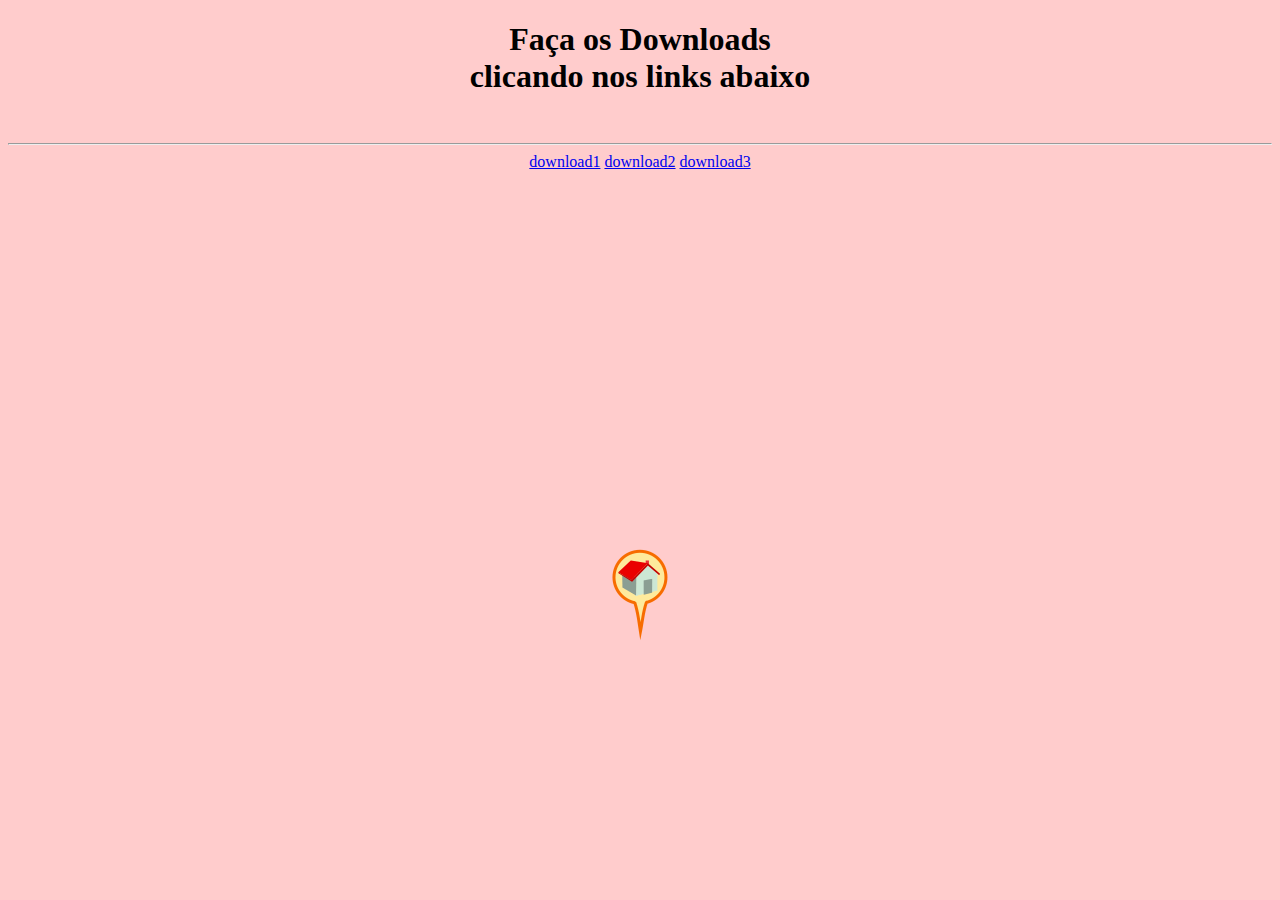
<file: download.html>
<!DOCTYPE html>
<html>
<head>
	<meta charset="utf-8">
	<h1 align="center">Faça os Downloads</br>clicando nos links abaixo</h1></br>
	<hr>
</head>
<body bgcolor="FFCCCC" align="center">
	<tr>
	<a href="downloads/download.zip">download1</a>
	<a href="downloads/download2.zip">download2</a>
	<a href="downloads/download3.zip">download3</a>
	</tr>
</br></br></br></br></br></br></br></br></br></br></br></br></br></br></br></br></br></br></br></br></br></br>

<a href="index.html"> <img src="imagens/icone-Casa.png" align="center"/> </a>
</body>
</html>
</file>
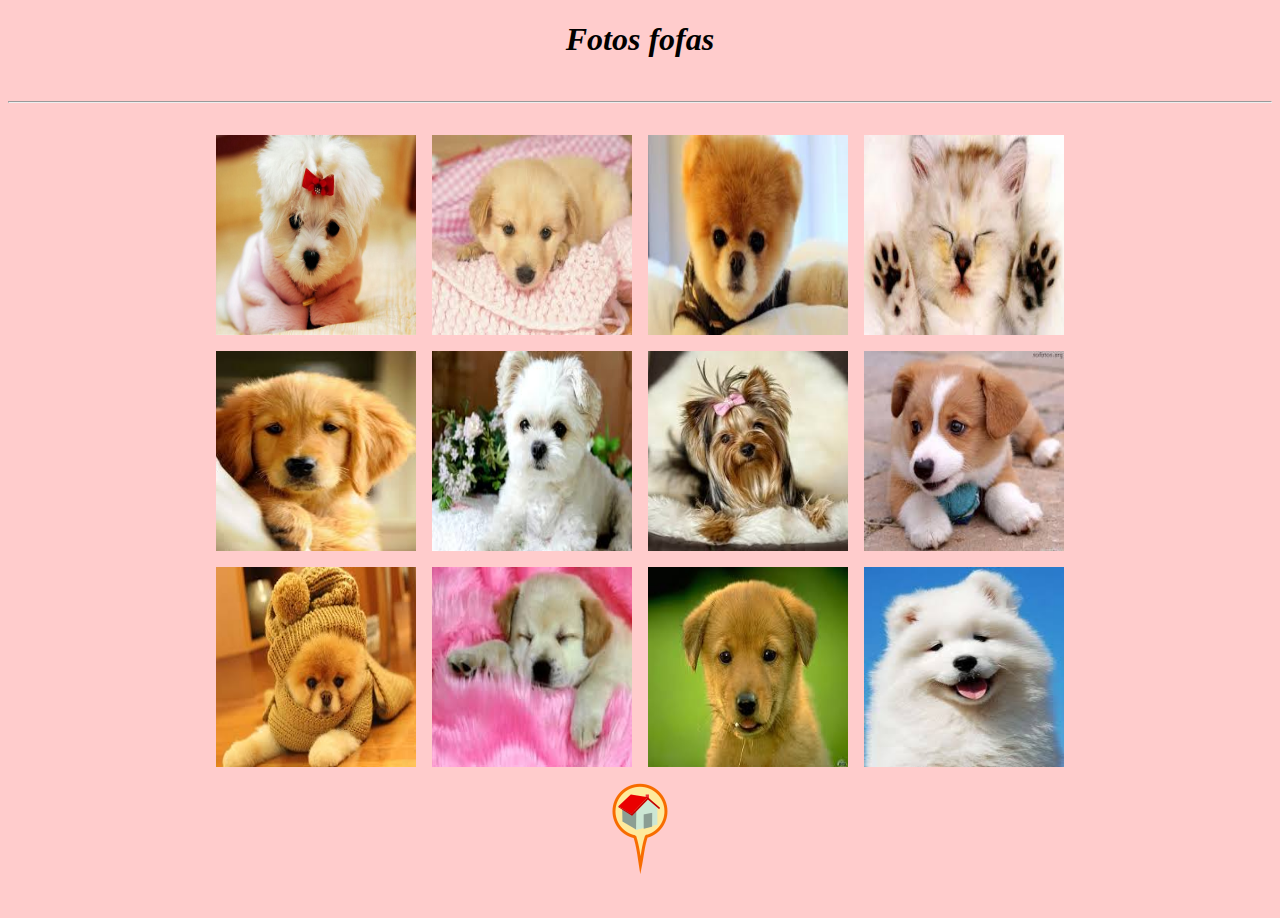
<file: fotos.html>
<!DOCTYPE html>
<html>
<head>
	<meta charset="utf-8">
  <h1><i>Fotos fofas<i><h1>
</head>
<hr>
<body bgcolor="FFCCCC" align="center">
  <img src="imagens/foto1.jpg" width="200" height="200">
  <img src="imagens/foto2.jpg" width="200" height="200">
  <img src="imagens/foto3.jpg" width="200" height="200">
  <img src="imagens/foto4.jpg" width="200" height="200">
</br>
  <img src="imagens/foto5.jpg" width="200" height="200">
  <img src="imagens/foto6.jpg" width="200" height="200">
  <img src="imagens/foto7.jpg" width="200" height="200">
  <img src="imagens/foto8.jpg" width="200" height="200">
</br>
  <img src="imagens/foto9.jpg" width="200" height="200">
  <img src="imagens/foto10.jpg" width="200" height="200">
  <img src="imagens/foto11.jpg" width="200" height="200">
  <img src="imagens/foto12.jpg" width="200" height="200">
</br>
</body>
</head>
</html>
<a href="index.html"> <img src="imagens/icone-Casa.png" align="center"/> </a>
</center>
</file>
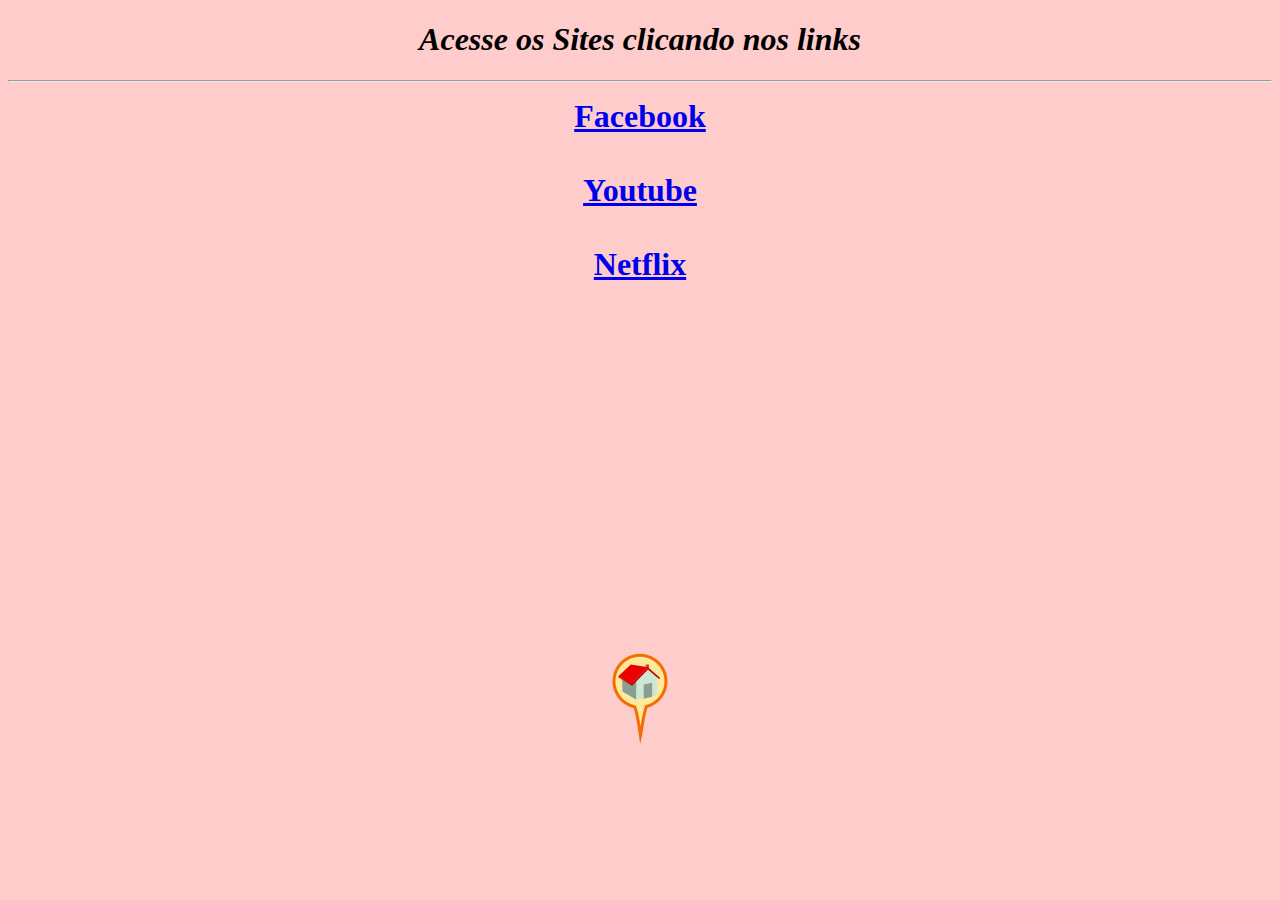
<file: sites.html>
<!DOCTYPE html>
<html>
<head>
	<meta charset="utf-8">
	<h1><i>Acesse os Sites clicando nos links</i><h1>
<hr>
</head>
<body bgcolor="FFCCCC" align="center">
	<a href="https://www.facebook.com/" target="_blank"> Facebook </a> </br></br>
	<a href="https://www.youtube.com/?gl=BR&hl=pt" target="_blank"> Youtube </a> </br></br>
	<a href="https://www.netflix.com/br/" target="_blank"> Netflix </a> </br></br>
</body>

</head>
</html>
</br></br></br></br></br></br></br></br></br>
<a href="index.html"> <img src="imagens/icone-Casa.png" align="center"/> </a>
</center>
</file>
